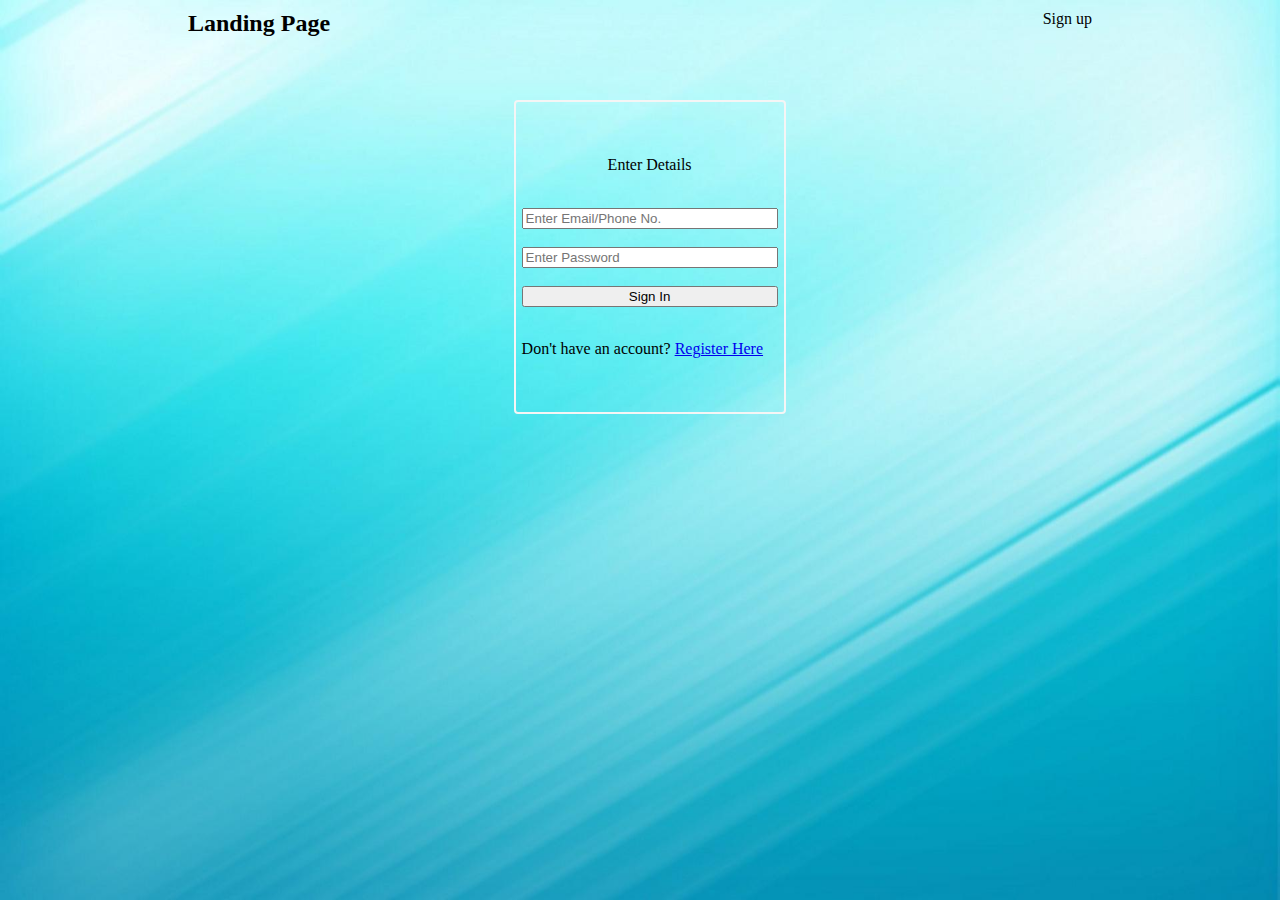
<file: index.html>
<!DOCTYPE html>
<html>
  <head>
    <meta charset="UTF-8" />
    <meta name="description" content="Landing Page" />
    <meta name="viewport" content="width=device-width, initial-scale = 1.0" />
    <link href="style/index.css" type="text/css" rel="stylesheet" />
    <title>Landing Page</title>
  </head>
  <body>
    <div class="header">
      <div><h2>Landing Page</h2></div>
      <a href="signup.html" class="signup">Sign up</a>
    </div>
    <div class="form">
      <form class="login-form">
        <p style="text-align: center">Enter Details</p>
        <input type="text" placeholder="Enter Email/Phone No." />
        <input type="password" placeholder="Enter Password" />
        <input type="submit" value="Sign In" />
        <p>Don't have an account? <a href="signup.html">Register Here</a></p>
      </form>
    </div>
  </body>
</html>
</file>
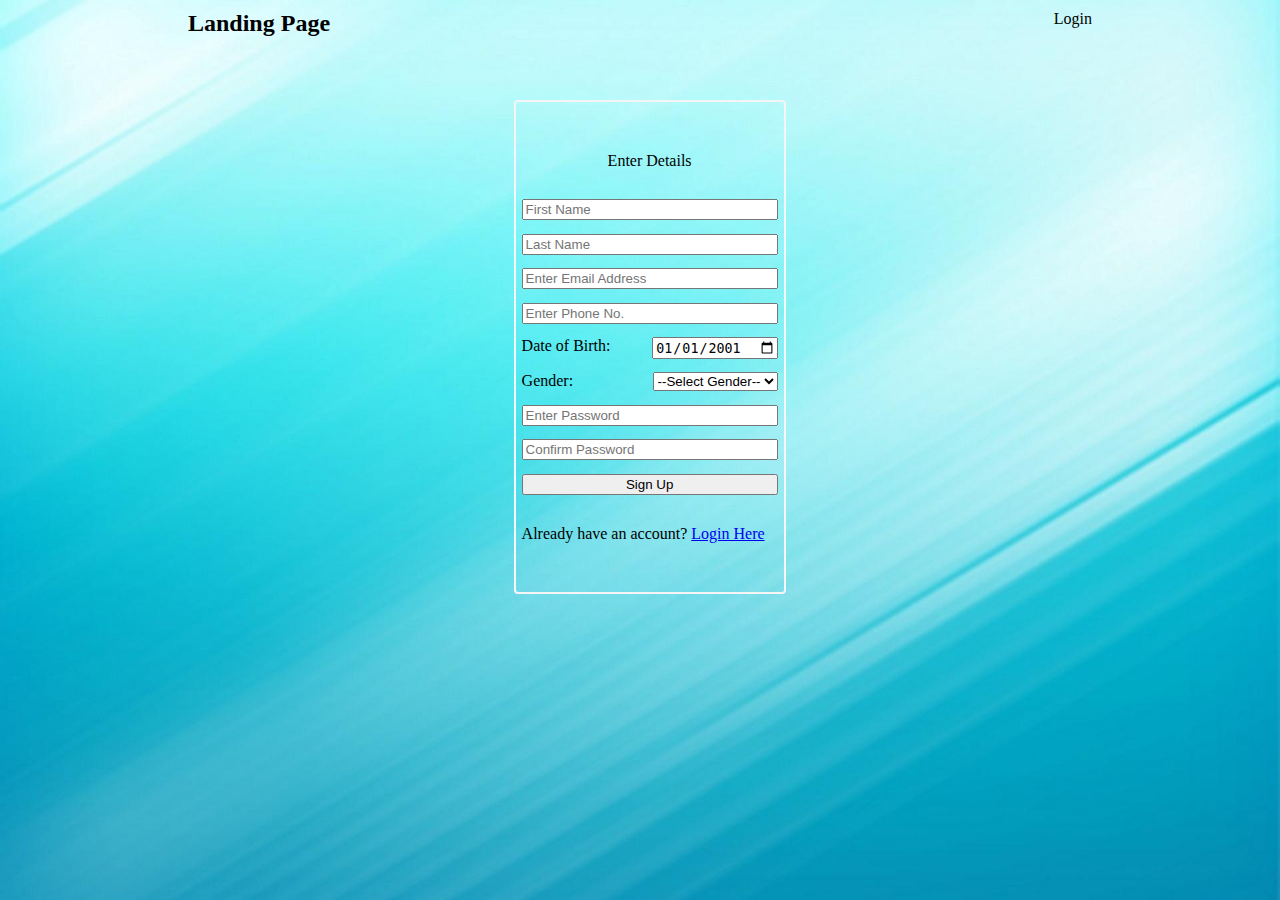
<file: signup.html>
<!DOCTYPE html>
<html>
  <head>
    <meta charset="UTF-8" />
    <meta name="description" content="Landing Page" />
    <meta name="viewport" content="width=device-width, initial-scale = 1.0" />
    <link href="style/signup.css" type="text/css" rel="stylesheet" />
    <title>SignUp - Landing Page</title>
  </head>
  <body>
    <div class="header">
      <div><h2>Landing Page</h2></div>
      <a href="index.html" class="login">Login</a>
    </div>
    <div class="form">
      <form class="signup-form">
        <p style="text-align: center">Enter Details</p>
        <input type="text" placeholder="First Name" id="first-name" />
        <input type="text" placeholder="Last Name" id="last-name" />
        <input type="email" placeholder="Enter Email Address" id="email" />
        <input type="number" placeholder="Enter Phone No." id="phone" />
        <div class="date-of-birth">
          <label for="dob">Date of Birth:</label>
          <input type="date" name="dob" id="dob" value="2001-01-01" />
        </div>
        <div class="gender">
          <label for="gender">Gender:</label>
          <select name="gender" id="gender">
            <option value="na">--Select Gender--</option>
            <option value="male">Male</option>
            <option value="female">Female</option>
            <option value="others">Others</option>
          </select>
        </div>
        <input type="password" placeholder="Enter Password" id="password" />
        <input
          type="password"
          placeholder="Confirm Password"
          id="confirm-password"
        />
        <input type="submit" value="Sign Up" />
        <p>Already have an account? <a href="index.html">Login Here</a></p>
      </form>
    </div>
  </body>
</html>
</file>
<file: style/index.css>
html {
  background: url("../bg.jpg");
  background-repeat: no-repeat;
  background-size: 100vmax 100vmin;
}

.header {
  display: flex;
  flex-direction: row;
  justify-content: space-between;
  margin: 10px 180px;
}
.header > a {
  color: black;
  text-decoration: none;
}
h2 {
  margin: 0;
}
.login-form {
  margin: 5% 40%;
  padding: 20px 6px;
  height: 30vh;
  width: 20vw;
  border: 2px solid whitesmoke;
  border-radius: 4px;
  display: flex;
  flex-direction: column;
  align-items: stretch;
  justify-content: space-evenly;
}
</file>
<file: style/signup.css>
html {
  background: url("../bg.jpg");
  background-repeat: no-repeat;
  background-size: 100vmax 100vmin;
}
.header {
  display: flex;
  flex-direction: row;
  justify-content: space-between;
  margin: 10px 180px;
}
.header > a {
  color: black;
  text-decoration: none;
}
h2 {
  margin: 0;
}
.signup-form {
  margin: 5% 40%;
  padding: 20px 6px;
  height: 50vh;
  width: 20vw;
  border: 2px solid whitesmoke;
  border-radius: 4px;
  display: flex;
  flex-direction: column;
  align-items: stretch;
  justify-content: space-evenly;
}
.date-of-birth,
.gender {
  display: flex;
  justify-content: space-between;
}
</file>
